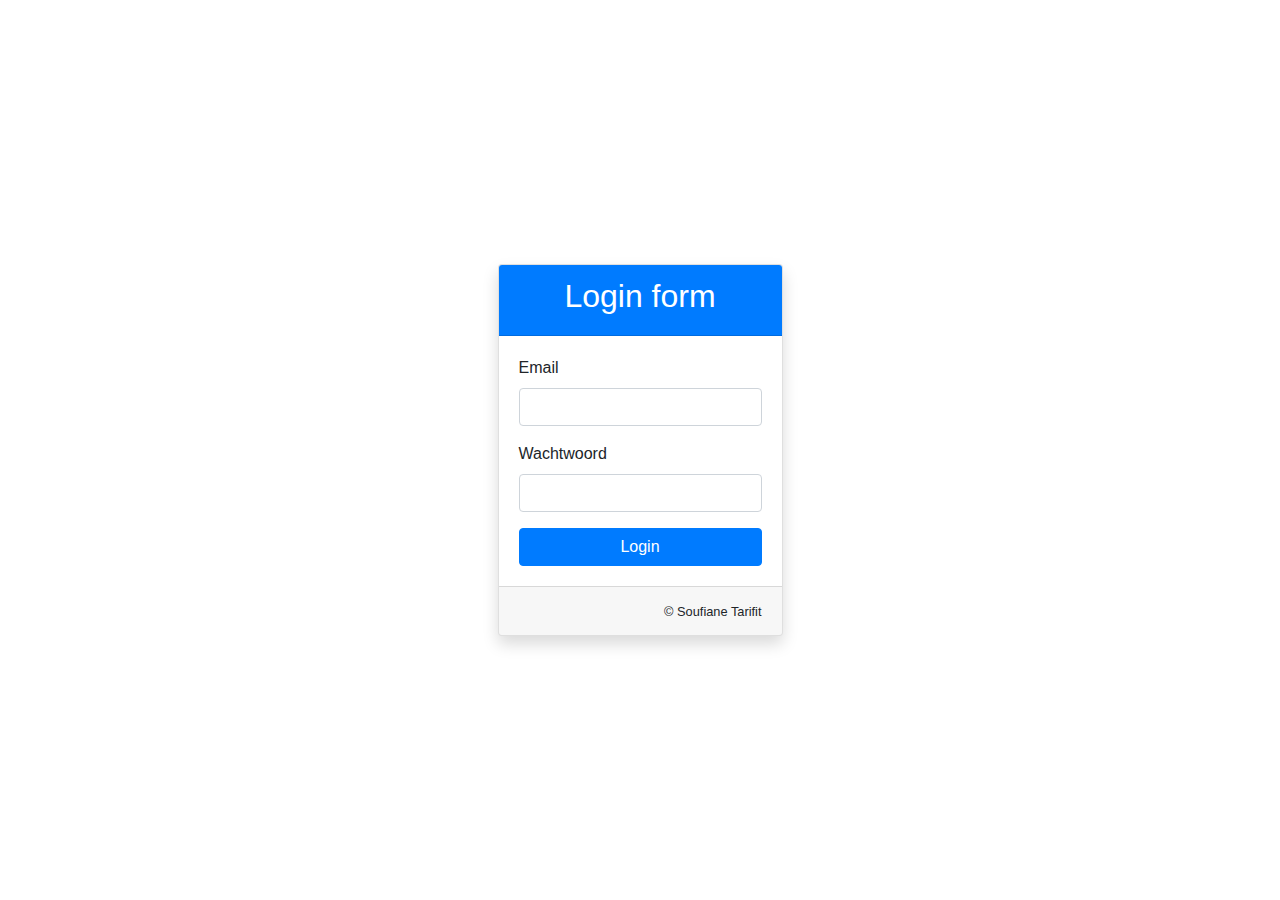
<file: VSOFT2/login/login.html>
<!DOCTYPE html>
<html>
<head>
	<title>login Page</title>
	<link rel="stylesheet" type="text/css" href="bootstrap.css">
</head>
<body>
	<div class="container vh-100">
		<div class="row justify-content-center h-100">
			<div class="card w-25 my-auto shadow">
				<div class="card-header text-center bg-primary text-white">
					<h2>Login form</h2>
				</div>
				<div class="card-body">
					<form action="login.php" method="POST">
						<div class="form-group">
							<label for="email">Email</label>
							<input type="email" id="email" class="form-control" name="email" required />
						</div>
						<div class="form-group">
							<label for="wachtwoord">Wachtwoord</label>
							<input type="wachtwoord" id="wachtwoord" class="form-control" name="wachtwoord" required />
						</div>
						<input type="submit" class="btn btn-primary w-100" value="Login" name="">
					</form>
				</div>
				<div class="card-footer text-right">
					<small>&copy; Soufiane Tarifit</small>
				</div>
			</div>
		</div>
	</div>
</body>
</html>
</file>
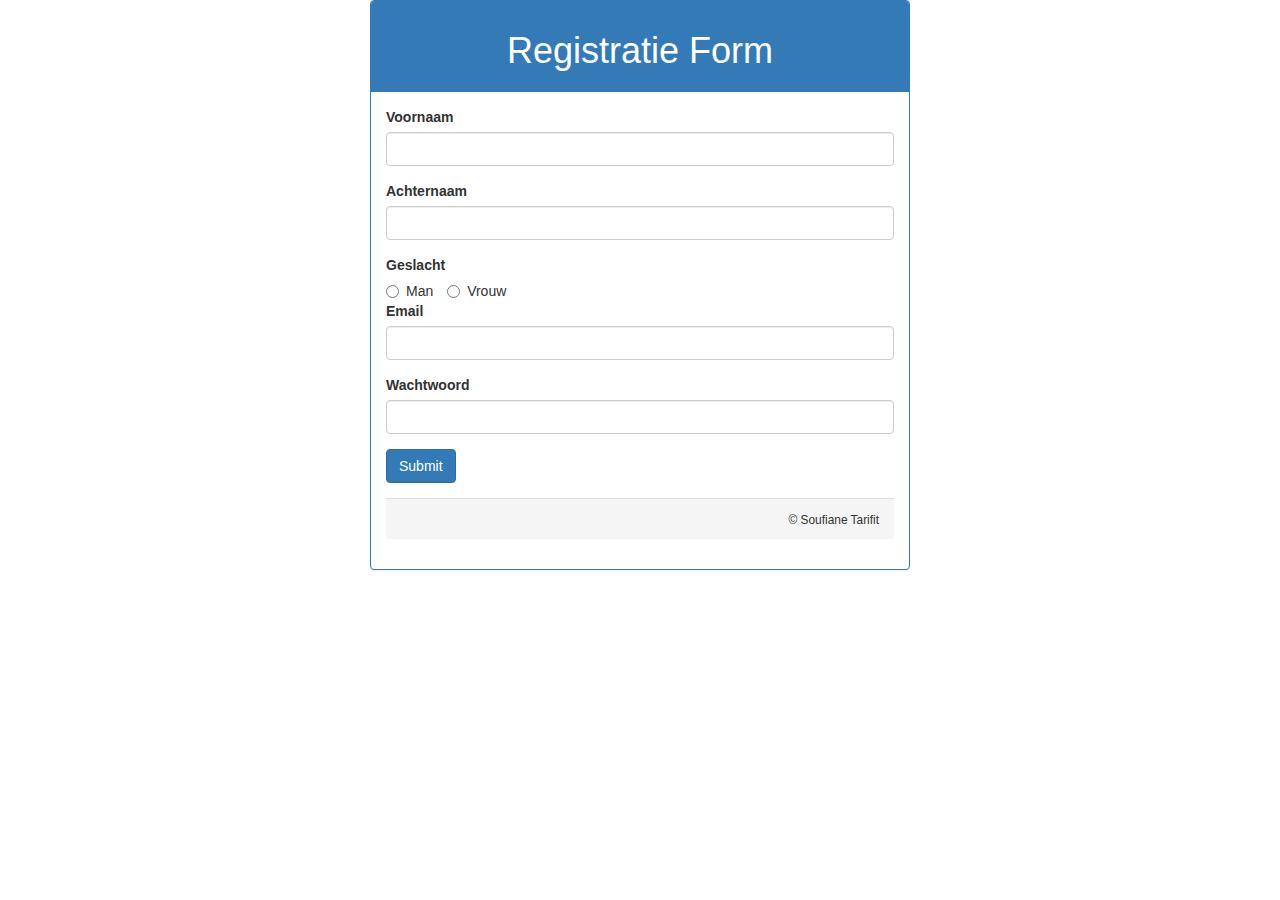
<file: VSOFT2/registratie/registreren.html>
<!DOCTYPE html>
<html>
  <head>
    <title>Registratie Pagina</title>
    <link rel="stylesheet" type="text/css" href="bootstrap.css" />
  </head>
  <body>
    <div class="container">
      <div class="row col-md-6 col-md-offset-3">
        <div class="panel panel-primary">
          <div class="panel-heading text-center">
            <h1>Registratie Form</h1>
          </div>
          <div class="panel-body">
            <form action="connect.php" method="POST">
              <div class="form-group">
                <label for="voorNaam">Voornaam</label>
                <input
                  type="text"
                  class="form-control"
                  id="voorNaam"
                  name="voorNaam"/>
              </div>
              <div class="form-group">
                <label for="achterNaam">Achternaam</label>
                <input
                  type="text"
                  class="form-control"
                  id="achterNaam"
                  name="achterNaam"/>
              </div>
              <div class="form-group">
                <label for="geslacht">Geslacht</label>
                <div>
                  <label for="man" class="radio-inline"
                    ><input
                      type="radio"
                      name="geslacht"
                      value="m"
                      id="man"/>
                      Man</label>
                  <label for="vrouw" class="radio-inline"
                    ><input
                      type="radio"
                      name="geslacht"
                      value="f"
                      id="vrouw"/>
                      Vrouw</label>
              </div>
              <div class="form-group">
                <label for="email">Email</label>
                <input
                  type="text"
                  class="form-control"
                  id="email"
                  name="email"/>
              </div>
              <div class="form-group">
                <label for="wachtwoord">Wachtwoord</label>
                <input
                  type="wachtwoord"
                  class="form-control"
                  id="wachtwoord"
                  name="wachtwoord"
                />
              </div>
              <div class="form-group">
              <input type="submit" class="btn btn-primary" />
            </form>
          </div>
          <div class="panel-footer text-right">
            <small>&copy; Soufiane Tarifit</small>
          </div>
        </div>
      </div>
    </div>   
  </div>
</div>
  </body>
</html>
</file>
